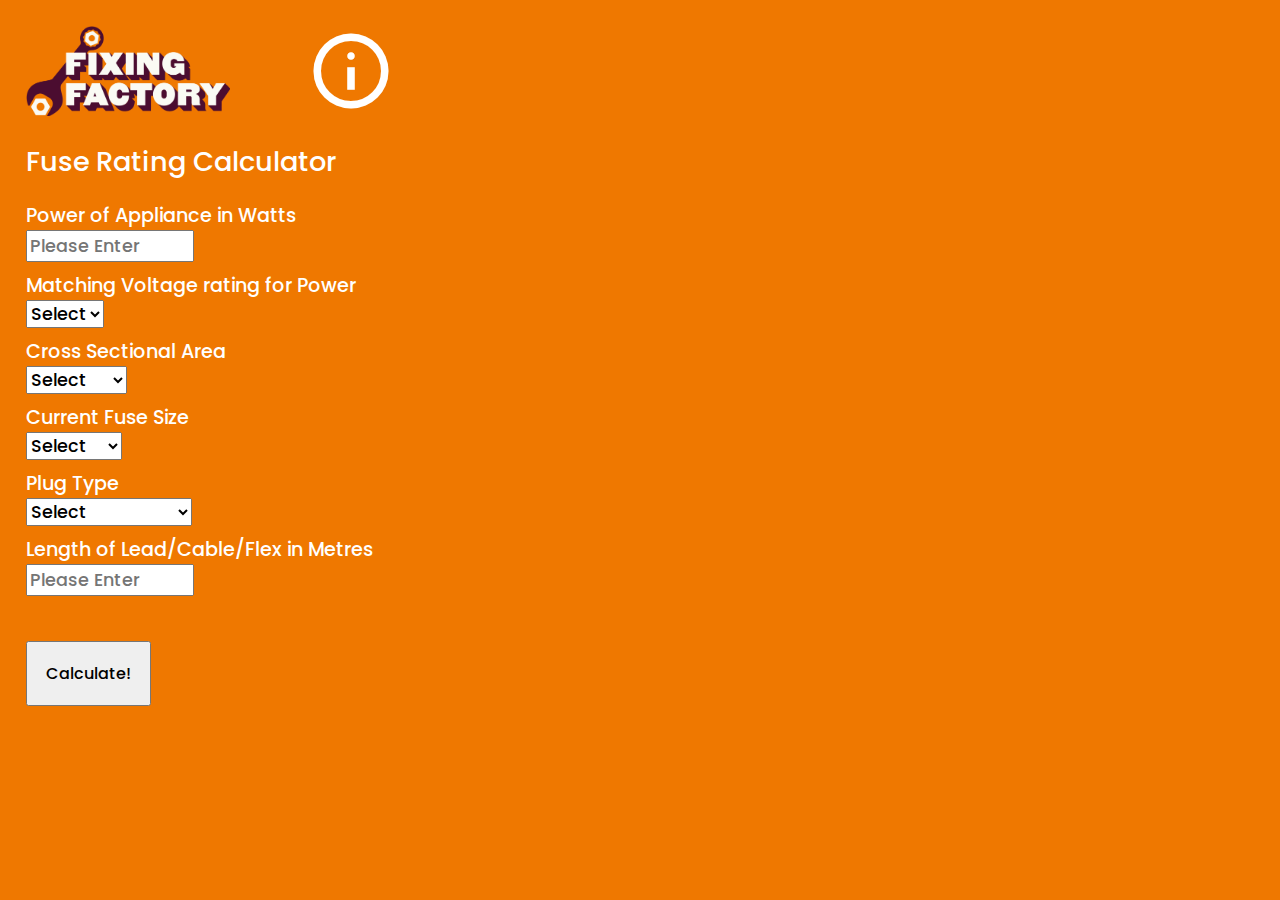
<file: index.html>
<!doctype html>
<html lang="en">

<head>
  <meta charset="utf-8">
  <meta name="viewport" content="width=device-width, initial-scale=1, shrink-to-fit=no">
  <title>Fuse Rating Calculator</title>
  <link rel="icon" type="image/x-icon" href="./static/images/favicon.png">
  <script src="./scripts/index.js" type="module" defer></script>
  <link rel="stylesheet" href="./styles/common.css">
  <link rel="stylesheet" href="./styles/index.css">
  <link rel="stylesheet" href="https://fonts.googleapis.com/css2?family=Material+Symbols+Outlined" />
</head>

<body>
  <div id="top-line">
    <div id="logo-container">
      <a href="https://www.fixingfactory.org/">
        <img src="./static/images/fixingfactorylogo.png" alt="Fixing Factory Homepage" id="homepage-logo">
      </a>
    </div>
    <div id="info-container">
      <span class="material-symbols-outlined" id="info-icon">
        info
      </span>
    </div>
  </div>

    <dialog id="advisory-dialog">
      <nav id="dialog-nav">
        <button id="close-dialog">Close</button>
        <button id="page-forward">Older Devices</button>
        <button id="page-back" class="disabled">Back</button>
      </nav>
      <p id="dialog-page-1" class="dialog-paragraph">
        Advice given here is based on information and guidance provided in <a href="https://shop.theiet.org/code-of-practice-for-in-service-inspection-and-testing-of-electrical-equipment-5th-edition">the IET Code of Practice (5th Edition)</a>.
        <br> <br> 
        Fixing Factory assumes no liability for the use of this calculator.
        <br> <br>
        Source code for this calculator <a href="https://github.com/Fixing-Factory/FuseRatingCalculator">can be found here</a>.
      </p>
      <p id="dialog-page-2" class="dialog-paragraph disabled">
        Older equipment might not comply with these recommendations.  
        <br> <br>
        Formerly a 3 amp fuse was recommended for cables with CSA of 0.5 mm² and a 13 amp fuse in larger cables.
        <br>
        (There was an exception, as now, for equipment with a cable of CSA 0.5 mm² and high inrush current, where a 5 amp fuse was permitted.)  
        <br> <br>
        It is not necessary to alter fusing that complied with recommendations at the time of manufacture.
      </p>
    </dialog>

  <h1>
    Fuse Rating Calculator
  </h1>

  <form id="calculator-form" autocomplete="off" method="get", action="./results.html">
    <div id="power-selection" class="form-input-box">
      <label for="power">Power of Appliance in Watts</label>
      <input type="number" name="power" id="power" placeholder="Please Enter" min="0" max="3120" required/>
    </div>

    <div id="voltage-selection" class="form-input-box">
      <label for="voltage">Matching Voltage rating for Power</label>
      <select name="voltage" id="voltage" required>
        <option value="" disabled selected>Select</option>
        <option value="220">220V</option>
        <option value="230">230V</option>
        <option value="240">240V</option>
      </select>
    </div>

    <div id="csa-selection" class="form-input-box">
      <label for="csa">Cross Sectional Area</label>
      <select name="csa" id="csa" required>
        <option value="" disabled selected>Select</option>
        <option value="0.5">0.5mm²</option>
        <option value="0.75">0.75mm²</option>
        <option value="1.0">1.0mm²</option>
        <option value="1.25">1.25mm²</option>
        <option value="1.5">1.5mm²</option>
      </select>
    </div>

    <div id="inrush-selection" class="form-input-box disabled">
      <label for="inrush">Do we expect this appliance to have a High Inrush Current?</label>
      <input type="checkbox" name="inrush" id="inrush" />
    </div>

    <div id="fuse-selection" class="form-input-box">
      <label for="fuse">Current Fuse Size</label>
      <select name="fuse" id="fuse" required>
        <option value="" disabled selected>Select</option>
        <option value="3">3 Amps</option>
        <option value="5">5 Amps</option>
        <option value="7">7 Amps</option>
        <option value="10">10 Amps</option>
        <option value="13">13 Amps</option>
      </select>
    </div>
    
    <div id="plug-selection" class="form-input-box">
      <label for="plug-type">Plug Type</label>
      <select name="plug-type" id="plug" required>
        <option value="" disabled selected>Select</option>
        <option value="rewireable">Rewireable</option>
        <option value="non-rewireable">Non-Rewireable</option>
      </select>
    </div>

    <div id="cable-length-selection" class="form-input-box">
      <label for="cable-length">Length of Lead/Cable/Flex in Metres</label>
      <input type="number" name="cable-length" id="cable-length" step="0.1" min="0" placeholder="Please Enter" required/>
    </div>

    <button type="submit" id="calculator-form-submit">Calculate!</button>
  </form>


</body>

</html>
</file>
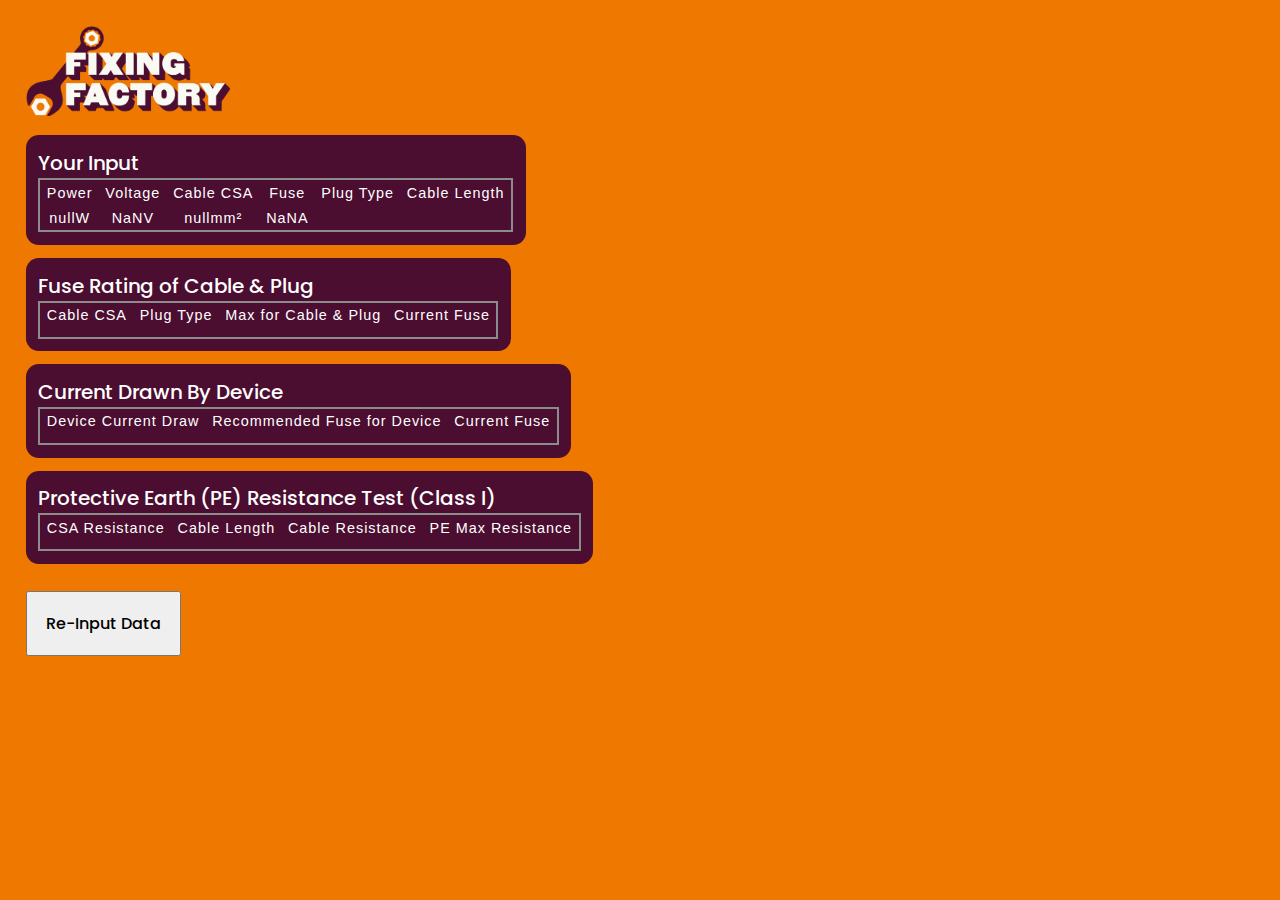
<file: results.html>
<!doctype html>
<html lang="en">

<head>
  <meta charset="utf-8">
  <meta name="viewport" content="width=device-width, initial-scale=1, shrink-to-fit=no">
  <title>Fuse Rating Calculator</title>
  <link rel="icon" type="image/x-icon" href="./static/images/favicon.png">
  <script src="./scripts/results.js" type="module" defer></script>
  <link rel="stylesheet" href="./styles/common.css">
  <link rel="stylesheet" href="./styles/results.css">
</head>

<body>
<a href="https://www.fixingfactory.org/">
  <img src="./static/images/fixingfactorylogo.png" alt="Fixing Factory Homepage" id="homepage-logo">
</a>
  <section class="results-table-section">
    <h2>Your Input</h2>
    <table id="selected-inputs">
      <thead>
        <th>Power</th>
        <th>Voltage</th>
        <th>Cable CSA</th>
        <th>Fuse</th>
        <th>Plug Type</th>
        <th>Cable Length</th>
      </thead>
      <tbody>
        <td id="power-selection"></td>
        <td id="voltage-selection"></td>
        <td id="csa-selection"></td>
        <td id="fuse-selection"></td>
        <td id="plug-type-selection"></td>
        <td id="cable-length-selection"></td>
      </tbody>
    </table>
  </section>

  <section class="results-table-section">
    <h2>Fuse Rating of Cable & Plug</h2>
    <table id="cable-fuse-rating-results">
      <thead>
        <th>Cable CSA</th>
        <th>Plug Type</th>
        <th>Max for Cable & Plug</th>
        <th>Current Fuse</th>
      </thead>
      <tbody>
        <td id="csa-selection-cable-fuse-rating"></td>
        <td id="plug-selection-cable-fuse-rating"></td>
        <td id="cable-fuse-rating"></td>
        <td id="fuse-selection-cable-fuse-rating"></td>
      </tbody>
    </table>
  </section>

  <section class="results-table-section">
    <h2>Current Drawn By Device</h2>
    <table id="current-draw-results">
      <thead>
        <th>Device Current Draw</th>
        <th>Recommended Fuse for Device</th>
        <th>Current Fuse</th>
      </thead>
      <tbody>
        <td id="current-draw"></td>
        <td id="minimum-fuse-current-draw"></td>
        <td id="fuse-selection-current-draw"></td>
      </tbody>
    </table>
  </section>

  <section class="results-table-section">
    <h2>Protective Earth (PE) Resistance Test (Class I)</h2>
    <table id="protective-earth-resistance-results">
      <thead>
        <th>CSA Resistance</th>
        <th>Cable Length</th>
        <th>Cable Resistance</th>
        <th>PE Max Resistance</th>
      </thead>
      <tbody>
        <td id="csa-resistance"></td>
        <td id="cable-length-selction-protective-earth-resistance"></td>
        <td id="cable-resistance"></td>
        <td id="max-resistance" class="highlight"></td>
      </tbody>
    </table>
  </section>

  <form id="calculator-form" method="get", action="./">
    <button type="submit" id="calculator-form-submit">Re-Input Data</button>
  </form>
</body>

</html>
</file>
<file: styles/common.css>
:root {
  --primary-bg-colour: rgb(239, 120, 0);
  --secondary-bg-colour: hsla(326.13, 70.45%, 17.25% , 1);
}

@font-face {
  font-family: Poppins;
  src: url(../static/fonts/Poppins-Medium.ttf);
}

body {
  font-family: "Poppins", sans-serif;
  color: white;
  background-color: var(--primary-bg-colour);
  display: block;
  margin: 2vw;
}

#homepage-logo {
  width: auto;
  height: 10vh;
}

#top-line div{
  display: inline-block;
}

#info-icon {
  font-size: 10vh;
  cursor: pointer;
  margin-left: 8vh;
}

.material-symbols-outlined {
  font-variation-settings:
  'FILL' 0,
  'wght' 400,
  'GRAD' 0,
  'opsz' 24
}
</file>
<file: styles/index.css>
h1, h2 {
  font-weight: 500;
}

h1 {
  font-size: 1.7rem;
}

.form-input-box {
  padding-bottom: 1vh;
}

label {
  display: inline;
}

form {
  font-size: 1.2rem;
}

input {
  display: block;
  font-family: "Poppins", sans-serif;
  font-size: 1.1rem;
}

select {
  display: block;
  font-family: "Poppins", sans-serif;
  font-size: 1.1rem;
}

button {
  margin-top: 4vh;
  margin-bottom: 4vh;
  padding: 2vh;
  display: block;
  font-family: "Poppins", sans-serif;
  font-size: 1rem;
}

input[type="checkbox"] {
  width: 4vh;
  height: 4vh;
  margin: 0;
}

input[type="number"] {
  width: 10rem;
}

.disabled {
  display: none !important;
}

#advisory-dialog {
  position: absolute;
  box-sizing: border-box;
  width: 96vw;
  top: 13vh;
  margin: 2vw 2vw;
  left: 0;
  height: 72vh;
  color: white;
  background-color: var(--secondary-bg-colour);
}

.dialog-paragraph a {
  color: var(--primary-bg-colour);
}

#dialog-nav button{
  display: inline;
}
</file>
<file: styles/results.css>
h1 {
  font-weight: 500;
}

h2 {
  font-weight: 500;
  margin: 0;
  font-size: 1.25rem;
}

.results-table-section {
  background-color: var(--secondary-bg-colour);
  border-radius: 1vw;
  padding: 1vw;
  width: fit-content;
  margin-top: 1vw;
}

table {
  border-collapse: collapse;
  border: 2px solid rgb(140 140 140);
  font-family: sans-serif;
  font-size: 0.8rem;
  letter-spacing: 1px;
}

td, th {
  text-align: center;
  padding-left: 0.5vw;
  padding-right: 0.5vw;
  padding-top: 0.5vh;
  padding-bottom: 0.5vh;
  font-weight: 500;
  font-size: 0.9rem;
}

.highlight {
  font-weight: 700;
  font-size: 1.4rem;
  color: lightyellow;
}

button {
  margin-top: 3vh;
  margin-bottom: 3vh;
  padding: 2vh;
  display: block;
  font-family: "Poppins", sans-serif;
  font-size: 1rem;
}
</file>
